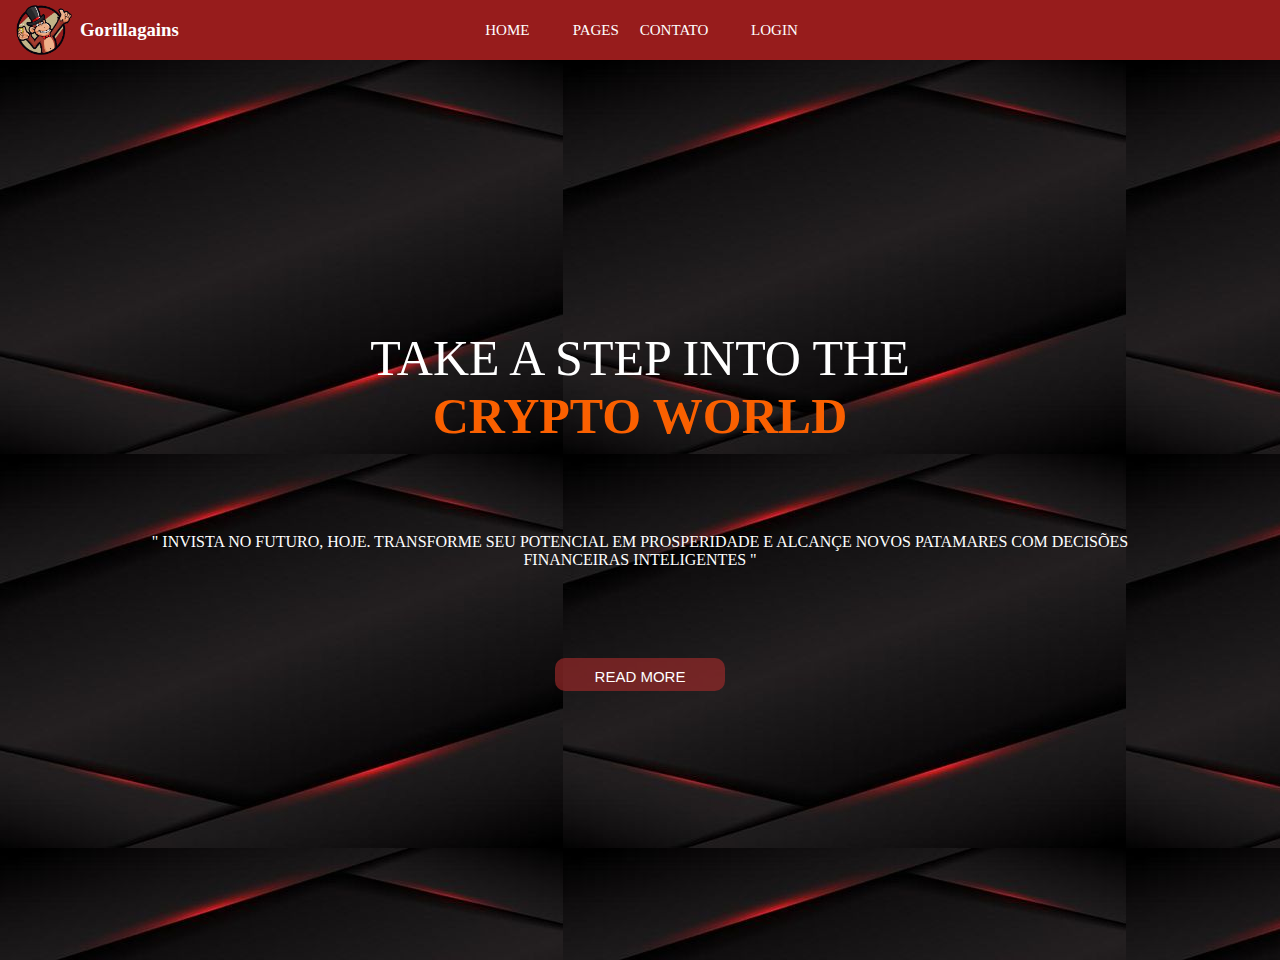
<file: index.html>
<!DOCTYPE html>
<html lang="pt-br">
<head>
    <meta charset="UTF-8">
    <meta name="viewport" content="width=device-width, initial-scale=1.0">
    <title>Gorillagains</title>
    <link rel="stylesheet" href="style.css">

</head>
<body>


    <header>


        <img src="./img/macaco2.png" class="imgLog" style="width: 80px;"> 
        <h3>Gorillagains</h3>
        


        <nav>
            <ul>
                <li>HOME</li>
                <li>PAGES</li>
                <li>CONTATO</li>
                <li>LOGIN</li>
            </ul>
        </nav>
    </header>

    <section class="indexSection">
        <div class="paiSection">
            <div class="iSection01">TAKE A STEP INTO THE <b>CRYPTO WORLD</b></div>
            <div class="iSection02"> " INVISTA NO FUTURO, HOJE. TRANSFORME SEU POTENCIAL EM PROSPERIDADE E ALCANÇE NOVOS PATAMARES COM DECISÕES FINANCEIRAS INTELIGENTES "</div>
            <button class="iSection03"> <a href="./deposit.html" style="text-decoration: none; color:white">READ MORE</a></button>
        </div>
    </section>
</body>
</html>
</file>
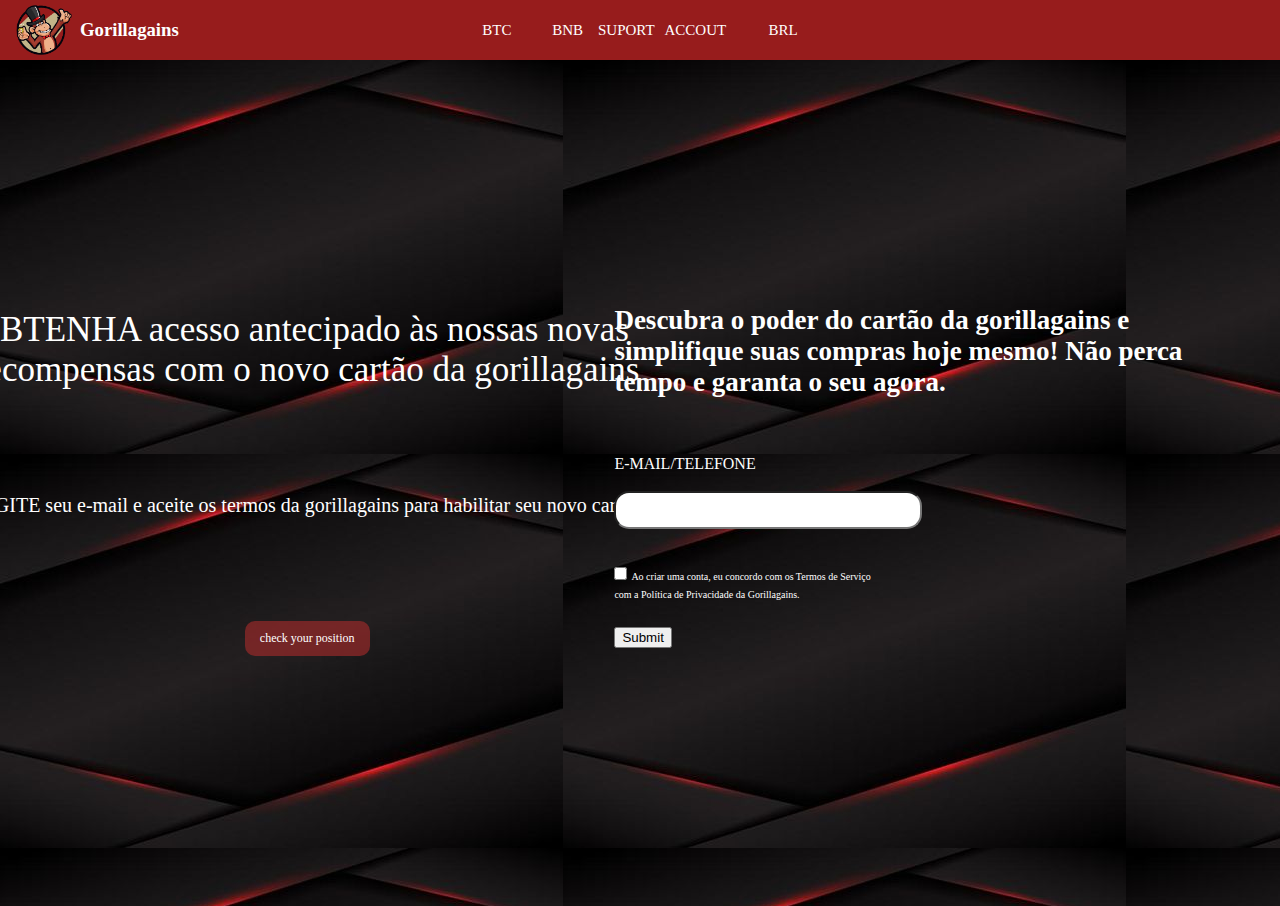
<file: cartao.html>
<!DOCTYPE html>
<html lang="pt-br">
<head>
    <meta charset="UTF-8">
    <meta name="viewport" content="width=device-width, initial-scale=1.0">
    <title>Gorillagains</title>
    <link rel="stylesheet" href="style.css">

</head>
<body>



    <header>


        <img src="./img/macaco2.png" class="imgLog" style="width: 80px;">
        <h3>Gorillagains</h3>
        


        <nav>
            <ul>
                <li>BTC</li>
                <li>BNB</li>
                <li>SUPORT</li>
                <li>ACCOUT</li>
                <li>BRL</li>
            </ul>
        </nav>
    </header>



    <section class="depositSection">

        <div class="blo1">


            <div class="text1">OBTENHA acesso antecipado às nossas novas recompensas com o novo cartão da gorillagains  </div>

            <div class="text2"> DIGITE seu e-mail e aceite os termos da gorillagains para habilitar seu novo cartão</div>

            <div class="text3">check your position</div>

        </div>




      <div class="blo2">

        
        <form class="cartaoForm">  
            <br>
            <h2>Descubra o poder do cartão da gorillagains e simplifique suas compras hoje mesmo! Não perca tempo e garanta o seu agora.</h2>
            <br>
            <div>
                <Label for="text"class="textEmail"> E-MAIL/TELEFONE</Label><br><br>
                <input type="email" id="email" name="email" class="emailCampo">
                <br><br>
            </div>

            <div>
                <input type="checkbox"> <span class="termos">Ao criar uma conta, eu concordo com os Termos de Serviço<br> com a Política de Privacidade da Gorillagains.</span>
             </div>
            <br><br>
            <input type="submit" style="
            position: relative;
            bottom: 50px;">
   
        </form>
    

      </div>


    </section>
</body>
</html>
</file>
<file: style.css>
*{
    margin:0;
}

header{
    height: 60px;
    background: rgb(151, 28, 28);
    display: flex;
    flex-direction: row;
    align-items: center;
}


h3{
    width: 25%;
    color: white;
}

nav{
    width: 65%;
    display: flex;
    justify-content: start;

}
ul{
    display: flex;
    flex-direction: row;
    width:43%;
    color: white;
    font-size: 15px;
}
li{
    width: 30%;
    display: flex;
    justify-content: end;

}
.indexSection{
    display: flex;
    justify-content: space-around;
    align-items: center;
    flex-direction: column;
    height: 100vh;
    width: 100%;
    background-image: url("./img/fundo\ 2.jpg");
}

.paiSection{
    display: flex;
    justify-content: space-around;
    align-items: center;
    flex-direction: column;
    height: 50vh;
    width: 100%;
    display: flex;
}

.iSection01{
    font-size: 50px;
    width: 600px;
    text-align: center;
    color: white;
}
.iSection02{
    text-align: center;
    width: 1000px;
    color: white;
}
.iSection03{
    text-align: center;
    font-size: 15px;
    padding: 10px 15px;
    background-color: #a52a2aa1;
    border: none ;
    border-radius: 10px;
    color: white;
}
b{
    color: #FA6000;
}



/*  pàg 02 */

.depositSection{

height: 94vh;
display: flex;
align-items: center;
background-image: url("./img/fundo\ 2.jpg")
}


.blo1{
    display: flex;
    justify-content: space-around;
    align-items: center;
    flex-direction: column;
    height: 50vh;
    width: 48%;
    display: flex;
}
.text1{
    color: white;
    font-size: 35px;
    width: 665px;
}
.text2{
    width: 667px;
    color: white;
    font-size: 20px;
}
.text3{
    font-size: 12px;
    padding: 10px 15px;
    background-color: #a52a2aa1;
    border: none ;
    border-radius: 10px;
    color: white;
}

.blo2{
    display: flex;
    justify-content: space-around;
    align-items: center;
    flex-direction: column;
    height: 50vh;
    width: 48%;
    display: flex;
    
}

.miN{
    width: 100px;
}
.Black900{
    width: 100px;
}




/*pág LOGIN*/


.LoginImg{
    display: flex;
    justify-content: center;
    align-items: center;
    height: 50vh;
    width: 48%;
    color: green;

}

.pagLogin{
    display: flex;
    justify-content: center;
    align-items: center;
        
}
h2{
    color: white;
    font-size: 27px;
}
.textEmail{
    color: white;
}

input.emailCampo{
    width: 300PX;
    border-radius: 15px;
    height: 32px;
}
.termos{
    color: white;
    font-size:10px;
}
button{
    background-color: #f9bc13;
    width: 170px;
    height: 33px;
    border-radius:100px;
    position: relative;

}
.formlogin{
   
    height: 650px;
    width: 500px;
    padding: 41px;
    border-radius: 90px;
    display: flex;
    flex-direction: column;
    justify-content: space-around;
    align-items: center;
    background-color: rgba(126, 4, 4, 0.459);
}
.separando{
    color:white ;
    position: relative;
    right: 20px;
    
}
.google{
    color: white;
    background-color:#cae8ff2c ;
    height: 50px;
    width: 300px;
}
.apple{
    color: white;
    background-color:#cae8ff2c ;
    height: 50px;
    width: 300px;
    
}
.simboloGoogle{
    position:relative;
    left: 58px;
    top: 7px;
    
}
.simboloApple{
    position: relative;
    left: 58px;
    top: 7px;
}
.divisoria{
    position:relative;
    right: 90px;
}
.google02{
    position: relative;
    right: 16px;
    width: 352px;
    height: 50px;
}
.apple02{
    position: relative;
    right: 7px;
    width: 352px;
    height: 50px;
}
.botãozinho{
    position: relative;
    left: -16px;
}
.cartaoForm{
    display: flex;
    flex-direction: column;
    justify-content: space-around;
    align-items: start;
    height: 464px;
   
}
</file>
